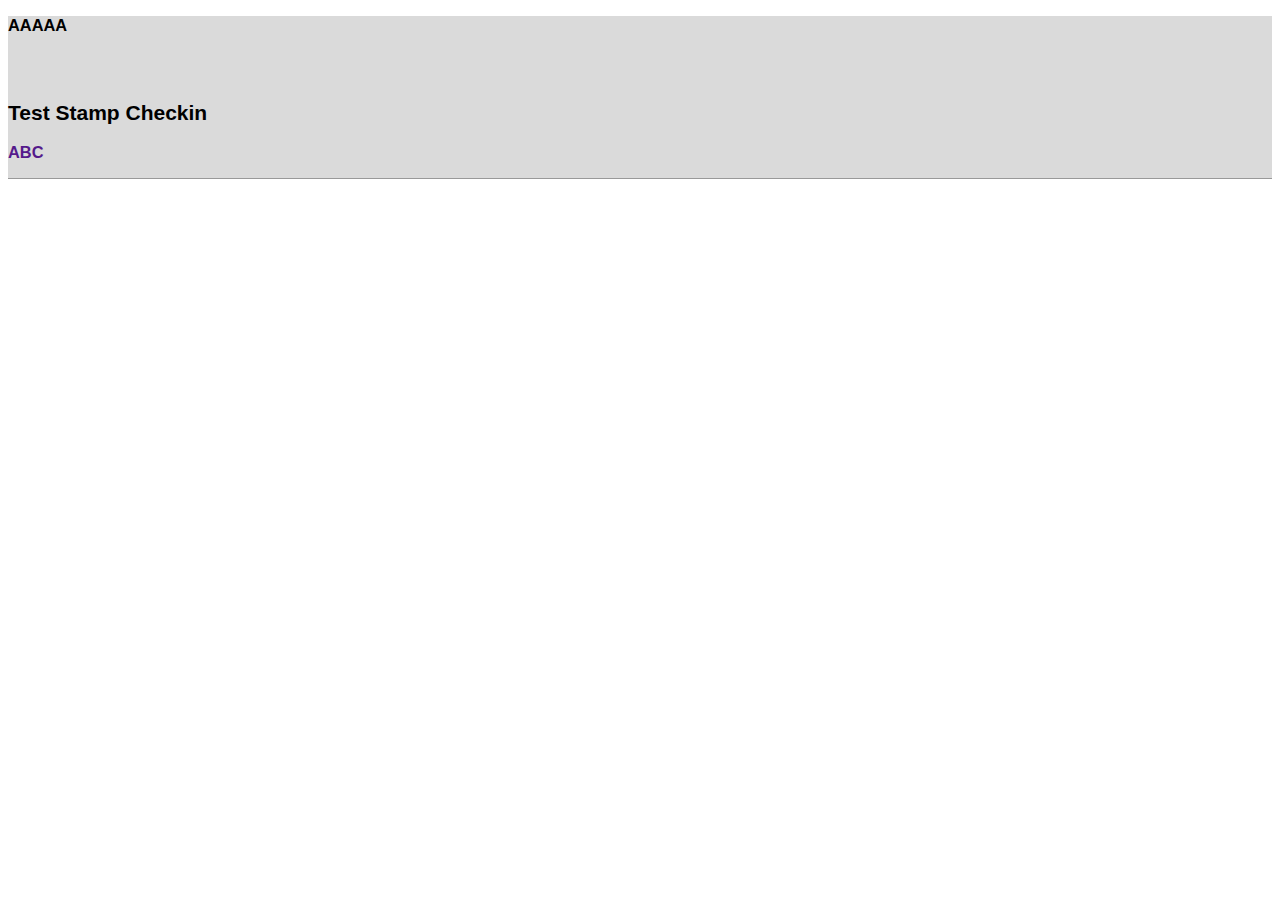
<file: index.html>
<!DOCTYPE html>
<html lang="en">
<head>
    <meta charset="UTF-8">
    <meta name="viewport" content="width=device-width, initial-scale=1.0">
    <title>FatDeeplink</title>
    <link rel="stylesheet" href="css/main.css">
    
    <link rel="stylesheet" href="css/reponsive.css">
   
</head>
<body>
    <div class="top">
        <h3>AAAAA</h3>
        <br/>
        <br/>
        <h2>Test Stamp Checkin</h2>
        <h3><a href=>ABC</a></h3>
    
</body>
</html>
</file>
<file: css/main.css>
body{
	
	font-size:14px;
	font-family:'Roboto', sans-serif
}
ul,li{margin:0;padding:0;list-style:none}
a:hover{text-decoration:none}
a{text-decoration:none}
img{max-width:100%}
input:focus,button:focus{outline:none}
.clear{clear:both}
.container{
	width: 1128px;
	margin-left: auto;
	margin-right: auto;

}
.row{
	display: flex;
	
	margin-bottom: 20px;
}
/* phần header*/

.top-6{
	width: 683px;
	text-align: center;
}
.top1-6{
	width: 564px;
}
.top1-3{
	width: 282px;
}

.top{
	background:#dadada;
	border-bottom: 1px solid #999;
	margin-bottom: 20px;
}
	
.top-menu ul{
	text-align:right;
}
.top-menu ul li{
	margin-left:15px;
	list-style:none;
	display:inline-block
}
.top-menu ul li a{
	color:rgb(41, 28, 156);
	display:inline-block;
	line-height:35px;
	text-decoration:none;
}
.main-header{padding:20px 0}
.logo h1{
	display:none;
}
.logo img{
	max-height:60px
}
.form-seach-product{
	padding-top:12px;
}
.form-seach-product select{
	float:left;width:150px;
	box-shadow:none !important;
	background:#2196f3;
	color:#fff;
	border:0 !important;
	height:40px;
	font-size:14px;
	border-radius:0 !important;
}

.input-seach{
	width:calc(100% - 150px);
	position:relative;
	float:left}
.input-seach input{
	height:36px;
	width:100%;
	border:1px solid #2196f3;
	box-shadow:none;
	background:#fff;
	font-size:14px;
	border-radius:0 !important;
}
.input-seach button{
	height:40px;
	border-radius:0 !important;
	width:40px;background:none;
	color:#2196f3;position:absolute;
	right:0;top:0;border:0 !important;
}
.icon{
	color:#333;
	float:left;
	font-size:50px;
	line-height:20px;
	position:relative;
	width:50px;
	margin-right:17px;
}
.icon span{
	font-size:14px;
	background:#e00;
	color:#fff;
	position:absolute;
	top:0;right:-10px;
	display:inline-block;
	padding:0 5px;
	border-radius:10px;
}
.info-cart{
	float:left
}
.info-cart p{
	font-size:17px;
	color:#333;
	margin-bottom:0;
	font-weight:500;
}
.info-cart span{
	color:#e00;
	font-weight:500
}
a.icon-cart{
	display:inline-block;
	padding-top:5px;
}
.main-menu-header{
	background:#2196f3;
	margin-bottom: 20px;
}
#nav-menu ul li{
	float:left;
	position:relative;
}
#nav-menu ul li:hover{
	background: #ffc107;
}
#nav-menu ul li a{
	display:inline-block;
	color:#fff;
	text-transform:uppercase;
	padding:10px 20px;
	font-size:15px;
	text-decoration: none;
}
#nav-menu ul li ul{
	position:absolute;
	top:50px;
	width:200px;
	background:rgba(33,150,243,0.8);
	left:0;
	transition:all .3s;
	opacity:0;
	visibility:hidden;
	z-index:999;
}
#nav-menu ul li ul li{
	width:100%
}
#nav-menu ul li ul li a{
	text-transform:inherit;
	width:100%;
}
#nav-menu ul li ul li a:hover{
	background:#2196f3;
	width: 160px;
}
#nav-menu ul li:hover ul{
	opacity:1;transition:all .3s;
	visibility:visible;top:42px;
}
#nav-menu ul li.current-menu-item a{
	background:#0071cc;
}

/* phần content */
.slideshow-container {
	
	position: relative;
	
  }
.mySlides{
	display: none;
}
.prev, .next {
	cursor: pointer;
	position: absolute;
	top: 50%;
	width: auto;
	margin-top: -22px;
	padding: 16px;
	color: white;
	font-weight: bold;
	font-size: 18px;
	transition: 0.6s ease;
	border-radius: 0 3px 3px 0;
	user-select: none;
}
.next {
	right: 0;
	border-radius: 3px 0 0 3px;
}
.prev:hover, .next:hover {
	background-color: rgba(0,0,0,0.8);
}
.dot {
	cursor: pointer;
	height: 15px;
	width: 15px;
	margin: 0 2px;
	background-color: #bbb;
	border-radius: 50%;
	display: inline-block;
	transition: background-color 0.6s ease;
}
  
.active, .dot:hover {
	background-color: #717171;
}
.fade {
	-webkit-animation-name: fade;
	-webkit-animation-duration: 1.5s;
	animation-name: fade;
	animation-duration: 1.5s;
}
  
 @-webkit-keyframes fade {
	from {opacity: .4}
	to {opacity: 1}
  }
  
@keyframes fade {
	from {opacity: .4}
	to {opacity: 1}
}
.content-3{
	width: 280px;
}
.content-9{
	width: 848px;
}
.sidebar{
	padding-right: 30px;
}
.category-box{
	margin-bottom:30px;
}
.category-box h3{
	text-transform:uppercase;
	font-size:14px;
	background:#2196f3;
	color:#fff;
	text-align:center;
	font-weight:400;
	padding:15px;
	margin-bottom:0;
}
.content-cat{
	border:1px solid #ededed;
	padding:10px;
}
.content-cat ul li{
	margin-bottom:5px;
	padding-bottom:5px;
	border-bottom:1px dashed #ededed;
}
.content-cat ul li .fa{
	color:#2196f3;
}
.content-cat ul li a{
	color:#333;
	font-size:14px;
	display:inline-block;
	transition:all .3s;
	text-decoration: none;
}
.content-cat ul li a:hover{
	transition:all .3s;
	padding-left:5px;
}
.widget{
	margin-bottom:30px;
}
.widget h3{
	text-transform:uppercase;
	font-size:14px;background:#2196f3;
	color:#fff;text-align:center;
	font-weight:400;padding:10px 15px;
	margin-bottom:0;
	position:relative;
}
 h3 .fa{
	 position:absolute;
	 width:40px;
	 height:100%;
	 left:0;top:0;
	 background:#ffc107;
	 color:#fff;
	 text-align:center;
	 line-height:35px;
}
.content-w{
	border:1px solid #ededed;
	padding:10px;
}
.content-w ul li{
	padding-bottom:10px;
	margin-bottom:10px;
}
.content-w ul li img{
	
	object-fit:cover;
	border:1px solid #ededed;
	padding:1px;
	float:left;
	margin-right:10px;
}
.content-w ul li h4{
	line-height:18px;
	margin-bottom:0px;
}
.content-w ul li h4 a{
	font-size:14px;
	color:#2196f3;
}
.content-fb{
	overflow:hidden;
}
.content1-3{
	width: 212px;
}
h2.title-product{
	background:#f9f9f9;
	border-bottom:2px solid #2196f3;
	padding:5px;line-height:20px;
	border-top:1px dashed #ededed;
	margin-bottom:15px;
}
h2.title-product .title{
	font-size:15px;
	text-transform:uppercase;
	color:#2196f3;
}
.list-child{
	float:right;
}
.list-child ul{
	text-align:right;
}
.list-child ul li{
	display:inline-block;
	margin-left:20px;
}
.list-child ul li a{
	font-size:14px;
	color:#333;
}
.item-product{
	margin-bottom:30px;
}
.thumb{
	position:relative;
	overflow:hidden;
}
.thumb img{
	width: 212px;
	height: 220px;
}
.thumb img:hover{
	opacity:.8;
}
.sale{
	position:absolute;
	width:40px;
	height:40px;
	text-align:center;
	color:#fff;
	line-height:14px;
	background:#ffc107;
	border-radius:50%;
	padding-top:6px;
	z-index:9;
	right:0;
	top:0;
	font-size:12px;
}
.action{
	position:absolute;
	width:100%;
	bottom:-50px;
	transition:all .3s;
}
.action a{
	float:left;
	width:50%;
	display:inline-block;
	padding:7px 0;
	text-align:center;
	background:rgba(0,123,255,0.6);
	color:#fff;
}
.action a .fa{
	margin-right:3px;
}
.action a:hover{
	background:#007bff;
}
.action a.like{
	background:rgba(255,193,7,0.6);
}
.action a.like:hover{
	background:#ffc107;
}
.thumb:hover .action{
	transition:all .3s;
	bottom:5px;
}
.info-product h4{
	margin:8px 0;
	text-align:center;
	height:40px;
	overflow:hidden;line-height:18px;
}
.info-product h4 a{
	color:#333;
	font-size:15px;
	font-weight:500;
}
.info-product h4 a:hover{
	color:#2196f3;
}
.price{
	color:#e00;
	font-size:15px;
	font-weight:500;
	text-align:center;
}
.price span{
	display:inline-block;
	margin:0 5px;
}
.price-old{
	color:#222;
	font-size:13px;
	font-weight:400;
	text-decoration:line-through;
}
a.view-more{
	display:block;
	width:150px;
	background:#2196f3;
	text-align:center;
	margin:0 auto;
	padding:7px;
	color:#ffff;
	margin-top:8px;
	border-radius:3px;
}
a.view-more:hover{
	background:#0066b7;
}

/*phần footer*/
.footer-4{
	width: 376px;
}
footer{
	background:#333;
	color:#fff;
	padding-top:40px;
}
.box-footer h3{
	font-size:17px;
	text-transform:uppercase;
	font-weight:400;
	margin-bottom:25px;
}
.box-footer strong{
	font-weight:500;
	color:#2196f3;
}
.box-footer p{
	margin-bottom:10px;
}
.content-list li{
	margin-bottom:15px;
}
.content-list li .fa{
	color:#2196f3;
}
.content-list li a{
	color:#fff;
}
.form-control{
	max-height:80px;
	
	font-size:14px;
	box-shadow:none !important;
	border-radius:2px;
	border:1px solid #888888;
	background:#333;
}
button.btn-contact{
	border-radius:30px;
	border:0;padding:5px 20px;
	color:#fff;
	background:#2196f3;
}
.copyright{
	text-align:center;
	padding:10px;
	background:#4c4c4c;
	margin-top:40px;
}
.copyright p{
	margin-bottom:0;
}
.form1{
	margin-bottom: 20px;
	width: 300px;

}
</file>
<file: css/reponsive.css>
@media (min-width: 576px) {
    .container {
      max-width: 540px;
    }
  }
  
  @media (min-width: 768px) {
    .container {
      max-width: 720px;
    }
  }
  
  @media (min-width: 992px) {
    .container {
      max-width: 960px;
    }
  }
  
  @media (min-width: 1200px) {
    .container {
      max-width: 1140px;
    }
  }
</file>
